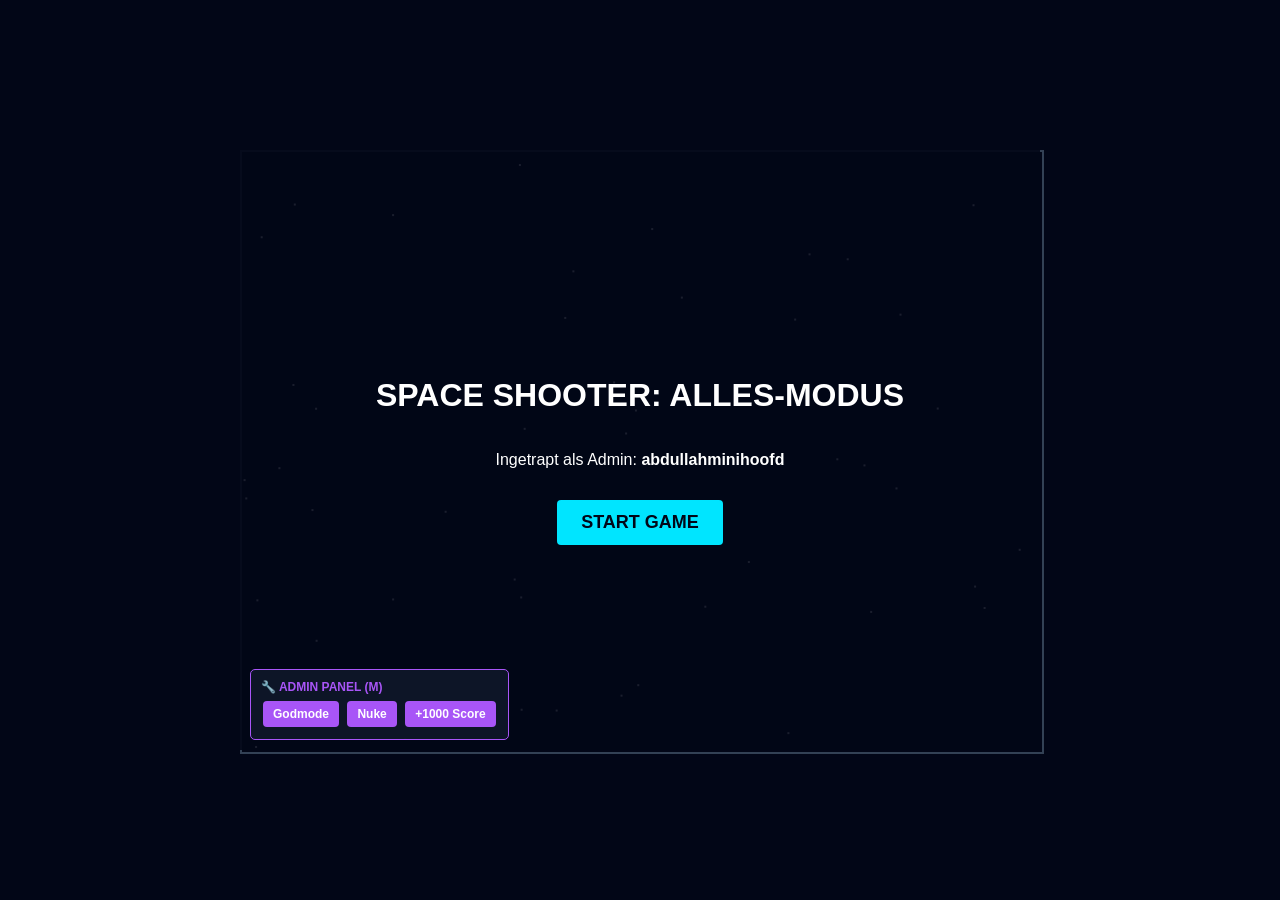
<file: index.html>
<!DOCTYPE html>
<html lang="nl">
<head>
    <meta charset="UTF-8">
    <meta name="viewport" content="width=device-width, initial-scale=1.0">
    <title>Space Shooter - Ultimate Alles-Modus</title>
    <style>
        body {
            margin: 0;
            background-color: #020617;
            color: #fff;
            font-family: sans-serif;
            display: flex;
            justify-content: center;
            align-items: center;
            height: 100vh;
            overflow: hidden;
        }
        #game-container {
            position: relative;
            width: 800px;
            height: 600px;
        }
        canvas {
            border: 2px solid #334155;
            background-color: #020617;
            display: block;
        }
        .screen {
            position: absolute;
            top: 0; left: 0; width: 100%; height: 100%;
            background: rgba(2, 6, 23, 0.9);
            display: flex;
            flex-direction: column;
            justify-content: center;
            align-items: center;
            z-index: 10;
        }
        .hidden { display: none !important; }
        button {
            background-color: #00e5ff;
            color: #020617;
            border: none;
            padding: 12px 24px;
            font-size: 18px;
            font-weight: bold;
            cursor: pointer;
            border-radius: 4px;
            margin-top: 15px;
        }
        button:hover { background-color: #fff; }
        #hud {
            position: absolute;
            top: 10px; left: 10px; right: 10px;
            display: flex;
            justify-content: space-between;
            font-size: 18px;
            font-weight: bold;
            pointer-events: none;
            z-index: 5;
        }
        #admin-panel {
            position: absolute;
            bottom: 10px; left: 10px;
            background: rgba(15, 23, 42, 0.9);
            border: 1px solid #a855f7;
            padding: 10px;
            border-radius: 5px;
            z-index: 20;
        }
        .cheat-btn {
            background-color: #a855f7;
            color: white;
            font-size: 12px;
            padding: 6px 10px;
            margin: 2px;
        }
    </style>
</head>
<body>

<div id="game-container">
    <div id="hud" class="hidden">
        <div>SCORE: <span id="score-val">0</span></div>
        <div>USER: <span id="user-val">abdullahminihoofd (ROOT)</span></div>
        <div>LIVES: <span id="lives-val">3</span></div>
    </div>

    <div id="start-screen" class="screen">
        <h1>SPACE SHOOTER: ALLES-MODUS</h1>
        <p>Ingetrapt als Admin: <strong>abdullahminihoofd</strong></p>
        <button onclick="startGame()">START GAME</button>
    </div>

    <div id="game-over-screen" class="screen hidden">
        <h1 style="color: #ff304f;">GAME OVER</h1>
        <p>Eindscore: <span id="final-score">0</span></p>
        <button onclick="startGame()">OPNIEUW PROBEREN</button>
    </div>

    <div id="admin-panel">
        <div style="color: #a855f7; font-weight: bold; font-size: 12px; margin-bottom: 5px;">🔧 ADMIN PANEL (M)</div>
        <button class="cheat-btn" onclick="triggerCheat('godmode')">Godmode</button>
        <button class="cheat-btn" onclick="triggerCheat('nuke')">Nuke</button>
        <button class="cheat-btn" onclick="triggerCheat('score')">+1000 Score</button>
    </div>

    <canvas id="game" width="800" height="600"></canvas>
</div>

<script>
// --- GAME ENGINE ---
const canvas = document.getElementById("game");
const ctx = canvas.getContext("2d");

let gameStarted = false, gameOver = false, score = 0, lives = 3, godmode = false;
let player = { x: 385, y: 500, size: 32, speed: 6 };
let bullets = [], enemies = [], stars = [], particles = [], keys = {};

// Sterren vullen
for (let i = 0; i < 50; i++) stars.push({ x: Math.random() * 800, y: Math.random() * 600, speed: 1 + Math.random() * 2 });

function startGame() {
    gameStarted = true; gameOver = false; score = 0; lives = 3; enemies = []; bullets = [];
    player.x = 385; player.y = 500;
    document.getElementById("start-screen").classList.add("hidden");
    document.getElementById("game-over-screen").classList.add("hidden");
    document.getElementById("hud").classList.remove("hidden");
    document.getElementById("score-val").innerText = score;
    document.getElementById("lives-val").innerText = lives;
}

function triggerCheat(type) {
    if (type === 'godmode') { godmode = !godmode; alert("Godmode: " + (godmode ? "AAN" : "UIT")); }
    if (type === 'score') { score += 1000; document.getElementById("score-val").innerText = score; }
    if (type === 'nuke') { enemies = []; for(let i=0; i<30; i++) particles.push({x: Math.random()*800, y: Math.random()*600, dx: Math.random()*4-2, dy: Math.random()*4-2, size: 4, color: "#ff304f", alpha: 1}); }
}

window.addEventListener("keydown", e => {
    keys[e.key.toLowerCase()] = true;
    if (e.key === " ") { // Sprenkel lasers
        bullets.push({ x: player.x + 14, y: player.y, size: 4, speed: -10 });
    }
    if (e.key.toLowerCase() === "m") { // Schakel admin paneel visueel
        const p = document.getElementById("admin-panel");
        p.classList.toggle("hidden");
    }
});
window.addEventListener("keyup", e => keys[e.key.toLowerCase()] = false);

function update() {
    if (!gameStarted || gameOver) return;

    // Sterren scrollen
    stars.forEach(s => { s.y += s.speed; if (s.y > 600) s.y = 0; });

    // Besturing speler
    if ((keys["w"] || keys["arrowup"]) && player.y > 0) player.y -= player.speed;
    if ((keys["s"] || keys["arrowdown"]) && player.y < 600 - player.size) player.y += player.speed;
    if ((keys["a"] || keys["arrowleft"]) && player.x > 0) player.x -= player.speed;
    if ((keys["d"] || keys["arrowright"]) && player.x < 800 - player.size) player.x += player.speed;

    // Kogels bewegen
    for (let i = bullets.length - 1; i >= 0; i--) {
        bullets[i].y += bullets[i].speed;
        if (bullets[i].y < 0) bullets.splice(i, 1);
    }

    // Vijanden bewegen & aanvaringen
    for (let i = enemies.length - 1; i >= 0; i--) {
        enemies[i].y += enemies[i].speed;
        if (enemies[i].y > 600) { enemies.splice(i, 1); continue; }

        // Kogel raakt vijand
        for (let j = bullets.length - 1; j >= 0; j--) {
            if (bullets[j].x > enemies[i].x && bullets[j].x < enemies[i].x + enemies[i].size && bullets[j].y > enemies[i].y && bullets[j].y < enemies[i].y + enemies[i].size) {
                // Explosie deeltjes
                for(let p=0; p<8; p++) particles.push({x: enemies[i].x+12, y: enemies[i].y+12, dx: Math.random()*4-2, dy: Math.random()*4-2, size: 3, color: "#fff176", alpha: 1});
                enemies.splice(i, 1);
                bullets.splice(j, 1);
                score += 10;
                document.getElementById("score-val").innerText = score;
                break;
            }
        }

        // Vijand raakt speler
        if (enemies[i] && enemies[i].x < player.x + player.size && enemies[i].x + enemies[i].size > player.x && enemies[i].y < player.y + player.size && enemies[i].y + enemies[i].size > player.y) {
            enemies.splice(i, 1);
            if (!godmode) {
                lives--;
                document.getElementById("lives-val").innerText = lives;
                if (lives <= 0) {
                    gameOver = true;
                    document.getElementById("game-over-screen").classList.remove("hidden");
                    document.getElementById("final-score").innerText = score;
                }
            }
        }
    }

    // Deeltjes updaten
    for(let i = particles.length - 1; i >= 0; i--) {
        particles[i].x += particles[i].dx; particles[i].y += particles[i].dy; particles[i].alpha -= 0.02;
        if(particles[i].alpha <= 0) particles.splice(i, 1);
    }
}

function draw() {
    ctx.fillStyle = "#020617"; ctx.fillRect(0, 0, 800, 600);
    ctx.fillStyle = "#ffffff"; stars.forEach(s => ctx.fillRect(s.x, s.y, 2, 2));
    
    particles.forEach(p => { ctx.save(); ctx.globalAlpha = p.alpha; ctx.fillStyle = p.color; ctx.fillRect(p.x, p.y, p.size, p.size); ctx.restore(); });

    if (!gameStarted || gameOver) return;

    // Speler (Neon blauw)
    ctx.fillStyle = "#00e5ff"; ctx.fillRect(player.x, player.y, player.size, player.size);
    // Vijanden (Rood)
    ctx.fillStyle = "#ff304f"; enemies.forEach(e => ctx.fillRect(e.x, e.y, e.size, e.size));
    // Kogels (Geel)
    ctx.fillStyle = "#fff176"; bullets.forEach(b => ctx.fillRect(b.x, b.y, b.size, b.size));
}

// Enemy spawner klok
setInterval(() => { if (gameStarted && !gameOver) enemies.push({ x: Math.random() * 776, y: -24, size: 24, speed: 2 + Math.random()*2 }); }, 1000);

function loop() { update(); draw(); requestAnimationFrame(loop); }
loop();
</script>

</body>
</html>
</file>
